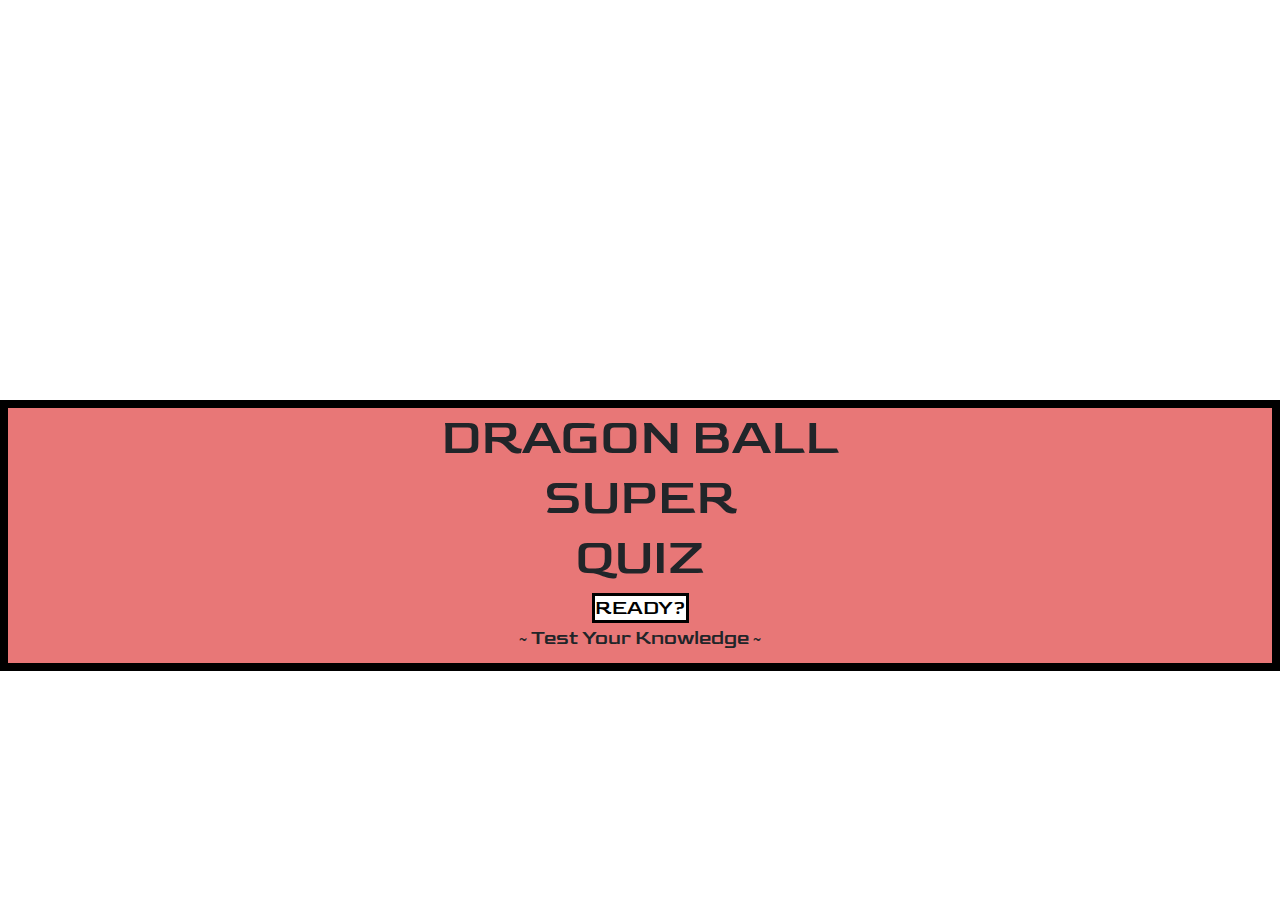
<file: index.html>
<!DOCTYPE html>
<html lang="en">
  <head>
    <meta charset="UTF-8" />
    <meta name="viewport" content="width=device-width, initial-scale=1.0" />
    <link
      rel="stylesheet"
      href="https://maxcdn.bootstrapcdn.com/bootstrap/4.0.0/css/bootstrap.min.css"
      integrity="sha384-Gn5384xqQ1aoWXA+058RXPxPg6fy4IWvTNh0E263XmFcJlSAwiGgFAW/dAiS6JXm"
      crossorigin="anonymous"
    />
    <link rel="stylesheet" href="css/style.css" />

    <title>Dragon Ball Super Quiz</title>
  </head>
  <body>
    <div id="container">
      <div id="title-page" class="title">
        <h1>DRAGON BALL<br />SUPER<br />QUIZ</h1>
        <div class="container-start">
          <a
            class="btn2 btn-secondary start-button"
            href="quiz.html"
            role="button"
            >READY?</a
          >
        </div>
        <p class="text">~ Test Your Knowledge ~</p>
      </div>
    </div>
  </body>
</html>
</file>
<file: css/style.css>
@import url("https://fonts.googleapis.com/css2?family=Goldman:wght@700&display=swap");

html {
  box-sizing: border-box;
}

/* The Universal Selector */
*, /* All elements*/
*::before, /* All ::before pseudo-elements */
*::after {
  /* All ::after pseudo-elements */
  /* height & width will now include border & padding by default
    but can be over-ridden as needed */
  box-sizing: inherit;
}

/* resets font size to be 62.5% of the user preference -
  in most browser configurations this will be 10px */
:root {
  font-size: 62.5%;
}

body {
  /* Use a system font, if none are available use an available sans-sarif   font */
  font-family: system-ui, -apple-system, BlinkMacSystemFont, "Segoe UI", Roboto,
    Oxygen-Sans, Ubuntu, Cantarell, "Helvetica Neue", sans-serif;
  font-family: "Goldman", cursive;
  margin: 0;
  padding: 0;
}
#container {
  width: 100%;
  height: 100vh;
  background: url(https://wallpaperaccess.com/full/957416.png);
  background-position: center;
  background-repeat: no-repeat;
  background-size: cover;
  position: relative;
}
.title {
  width: 100%;
  background-color: rgb(232, 119, 119);
  position: absolute;
  top: 400px;
  border: 8px solid #000;
}
h1 {
  font-size: 5rem;
  text-align: center;
}
.container-start {
  text-align: center;
}
.start-button {
  width: 250px;
  height: 50px;
  font-family: "Goldman", cursive;
  font-size: 2rem;
  border: 3px solid #000;
  cursor: pointer;
  text-decoration: none;
  color:#000;
  background-color: white;
}
.start-button:hover {
  background-color: #000;
  text-decoration: none;
}
button:focus {
  outline: 0;
}
.text {
  font-size: 2rem;
  text-align: center;
}



@media screen and (max-width: 375px) {
  h1 {

      font-size: 4rem;

  }
  .title {
    top:500px;
  }
}
</file>
